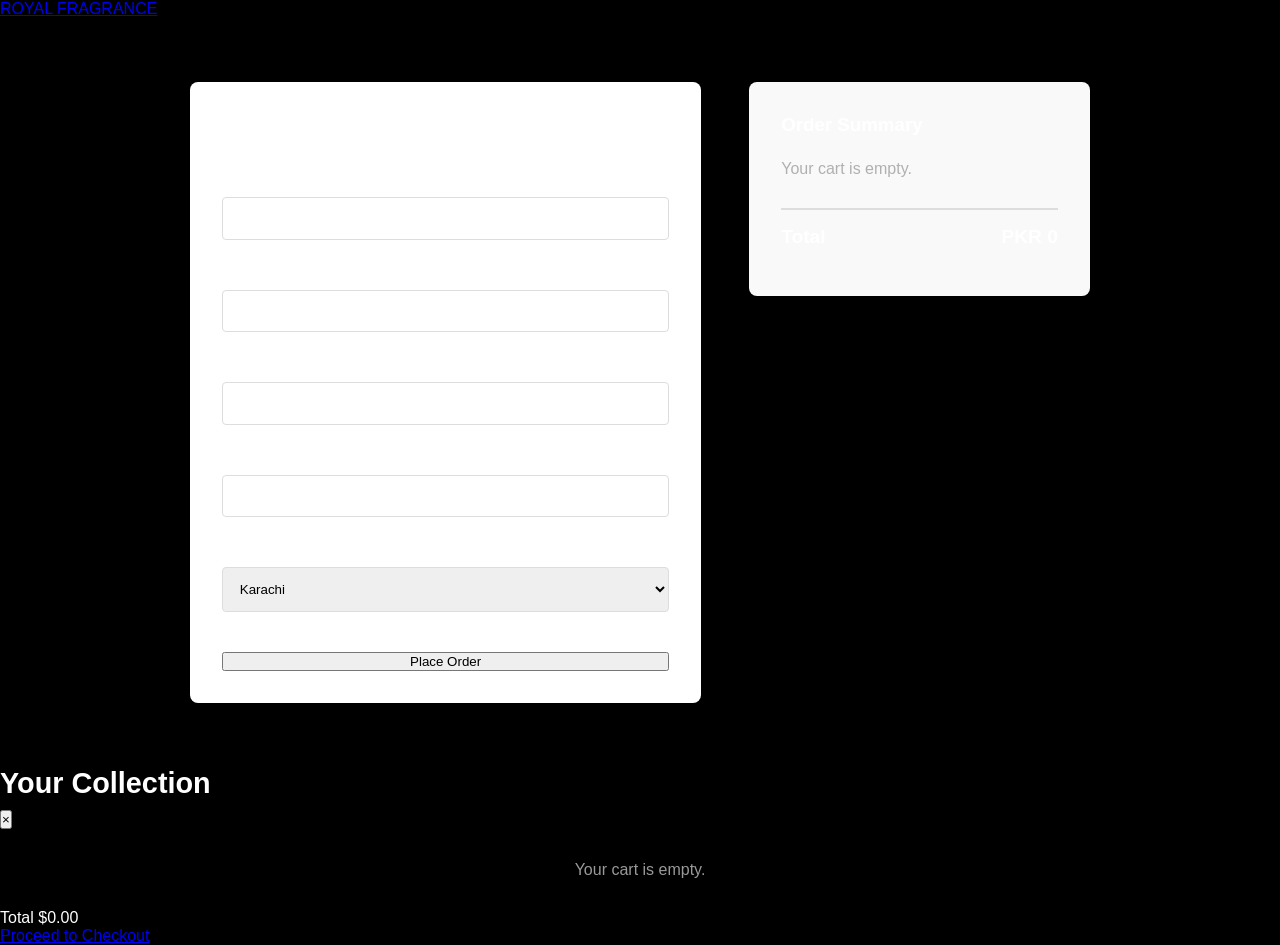
<file: checkout.html>
<!DOCTYPE html>
<html lang="en">

<head>
    <meta charset="UTF-8">
    <meta name="viewport" content="width=device-width, initial-scale=1.0">
    <title>Checkout | ROYAL FRAGRANCE</title>

    <link
        href="https://fonts.googleapis.com/css2?family=Lato:wght@300;400;700&family=Playfair+Display:ital,wght@0,400;0,600;0,700;1,400&display=swap"
        rel="stylesheet">
    <link rel="stylesheet" href="style.css">
    <style>
        .checkout-container {
            max-width: 900px;
            margin: 4rem auto;
            display: grid;
            grid-template-columns: 1.5fr 1fr;
            gap: 3rem;
        }

        .checkout-form {
            background: white;
            padding: 2rem;
            border-radius: 8px;
            box-shadow: 0 5px 20px rgba(0, 0, 0, 0.05);
        }

        .form-group {
            margin-bottom: 1.5rem;
        }

        .form-group label {
            display: block;
            margin-bottom: 0.5rem;
            font-weight: 700;
        }

        .form-group input,
        .form-group select {
            width: 100%;
            padding: 0.8rem;
            border: 1px solid #ddd;
            border-radius: 4px;
            font-family: var(--font-body);
        }

        .order-summary {
            background: #f9f9f9;
            padding: 2rem;
            border-radius: 8px;
            height: fit-content;
        }

        .summary-row {
            display: flex;
            justify-content: space-between;
            margin-bottom: 1rem;
        }

        .total-row {
            font-weight: 700;
            font-size: 1.2rem;
            border-top: 2px solid #ddd;
            padding-top: 1rem;
            margin-top: 1rem;
        }

        @media (max-width: 768px) {
            .checkout-container {
                grid-template-columns: 1fr;
            }

            .order-summary {
                grid-row: 1;
            }
        }
    </style>
</head>

<body>

    <header class="main-header">
        <div class="container nav-container">
            <a href="index.html" class="logo">ROYAL FRAGRANCE</a>
        </div>
    </header>

    <div class="container checkout-container">

        <!-- Checkout Form -->
        <div class="checkout-form">
            <h2 style="margin-bottom:1.5rem;">Shipping Details</h2>
            <form id="checkout-form" onsubmit="handleCheckout(event)">
                <div class="form-group">
                    <label>Full Name</label>
                    <input type="text" id="customer-name" name="name" required>
                </div>
                <div class="form-group">
                    <label>Email Address</label>
                    <input type="email" id="customer-email" name="email" required>
                </div>
                <div class="form-group">
                    <label>Phone Number / WhatsApp</label>
                    <input type="tel" id="customer-phone" name="phone" required>
                </div>
                <div class="form-group">
                    <label>Address</label>
                    <input type="text" id="customer-address" name="address" required>
                </div>
                <div class="form-group">
                    <label>City</label>
                    <select id="customer-city" name="city">
                        <option>Karachi</option>
                        <option>Lahore</option>
                        <option>Islamabad</option>
                        <option>Other</option>
                    </select>
                </div>

                <button type="submit" class="btn btn-primary" style="width:100%; margin-top:1rem;">Place Order</button>
            </form>
        </div>

        <!-- Order Summary -->
        <div class="order-summary">
            <h3 style="margin-bottom:1.5rem;">Order Summary</h3>
            <div id="checkout-items">
                <!-- Items injected -->
            </div>
            <div class="summary-row total-row">
                <span>Total</span>
                <span id="checkout-total">PKR 0.00</span>
            </div>
        </div>

    </div>

    <script src="products.js"></script>
    <script src="script.js"></script>
    <script>
        // Checkout specific logic
        document.addEventListener('DOMContentLoaded', () => {
            const cart = JSON.parse(localStorage.getItem('rf_cart')) || [];
            const container = document.getElementById('checkout-items');
            const totalEl = document.getElementById('checkout-total');

            let total = 0;
            container.innerHTML = '';

            if (cart.length === 0) {
                container.innerHTML = '<p>Your cart is empty.</p>';
            } else {
                cart.forEach(item => {
                    const itemTotal = item.price * (item.qty || 1);
                    total += itemTotal;
                    container.innerHTML += `
                        <div class="summary-row">
                            <span>${item.name} x ${item.qty || 1}</span>
                            <span>PKR ${itemTotal.toLocaleString()}</span>
                        </div>
                    `;
                });
            }
            totalEl.textContent = 'PKR ' + total.toLocaleString();
        });

        function handleCheckout(e) {
            e.preventDefault();

            // 1. Capture Form Data using IDs
            const name = document.getElementById('customer-name').value.trim();
            const email = document.getElementById('customer-email').value.trim();
            const phone = document.getElementById('customer-phone').value.trim();
            const address = document.getElementById('customer-address').value.trim();
            const city = document.getElementById('customer-city').value;

            // 2. Get Cart Data
            const cart = JSON.parse(localStorage.getItem('rf_cart')) || [];
            if (cart.length === 0) {
                alert("Your cart is empty!");
                return;
            }

            const totalAmount = cart.reduce((sum, item) => sum + (item.price * (item.qty || 1)), 0);

            // 3. Create Order Object
            const newOrder = {
                id: Date.now(), // Unique ID
                date: new Date().toISOString().split('T')[0],
                status: 'Pending', // Default Status
                total: totalAmount,
                customer: {
                    name: name,
                    email: email,
                    phone: phone,
                    address: address,
                    city: city
                },
                items: cart.map(item => ({
                    id: item.id,
                    name: item.name,
                    price: item.price,
                    qty: item.qty || 1
                }))
            };

            // 4. Save to LocalStorage (rf_orders)
            const orders = JSON.parse(localStorage.getItem('rf_orders')) || [];
            orders.unshift(newOrder); // Add to beginning
            localStorage.setItem('rf_orders', JSON.stringify(orders));

            console.log('✅ Order saved successfully:', newOrder);
            console.log('📦 Total orders in storage:', orders.length);

            // 5. UI Feedback & Redirect to Confirmation Page
            const btn = document.querySelector('button[type="submit"]');
            btn.textContent = 'Processing...';
            btn.disabled = true;

            setTimeout(() => {
                localStorage.removeItem('rf_cart'); // Clear cart
                window.location.href = `order-confirmed.html?id=${newOrder.id}`;
            }, 1000);
        }
    </script>
</body>

</html>
</file>
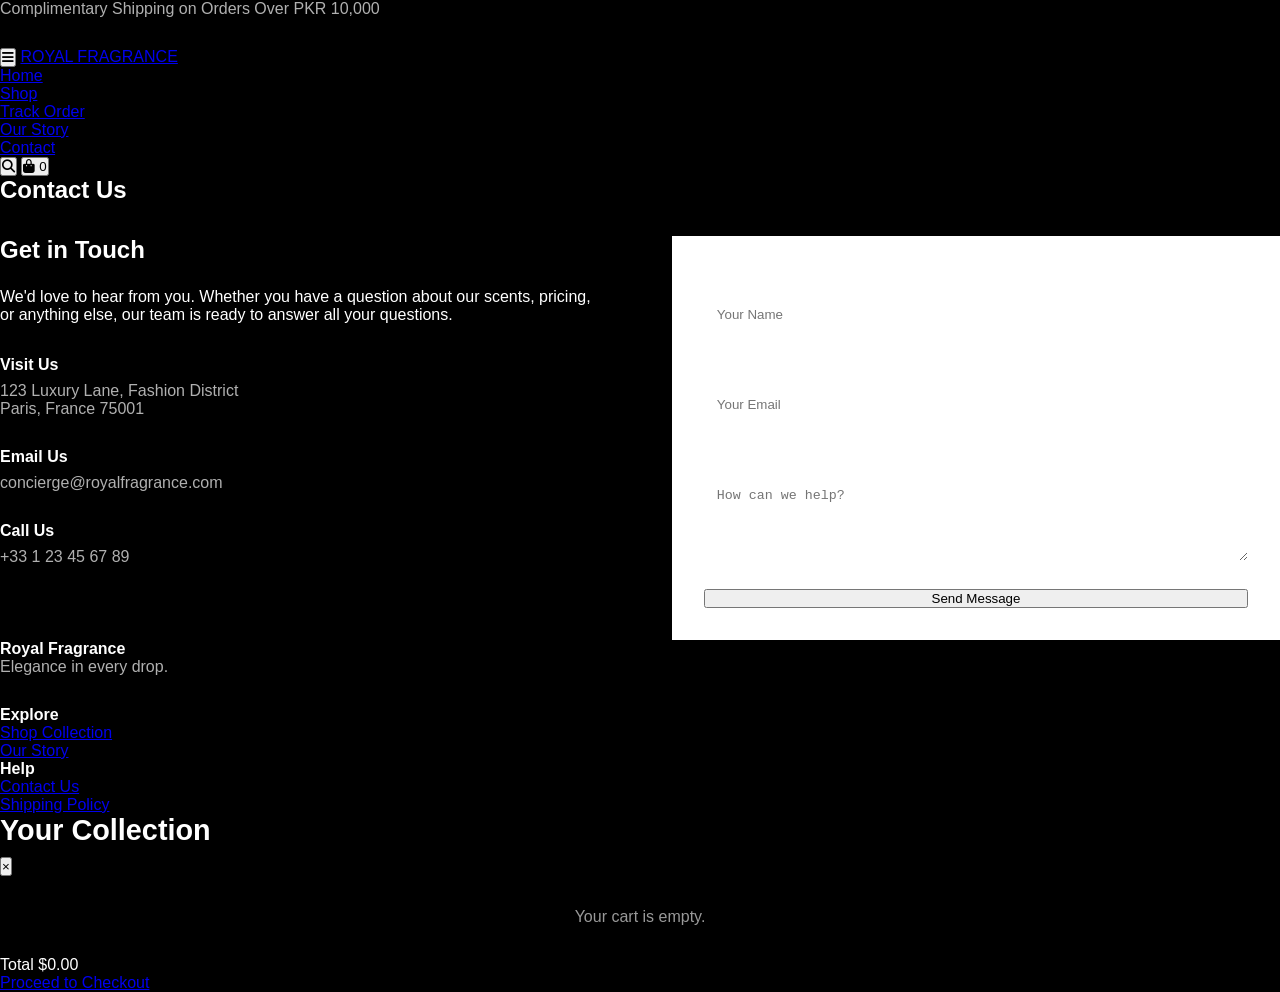
<file: contact.html>
<!DOCTYPE html>
<html lang="en">

<head>
    <meta charset="UTF-8">
    <meta name="viewport" content="width=device-width, initial-scale=1.0">
    <title>Contact Us | ROYAL FRAGRANCE</title>

    <!-- Google Fonts -->
    <link rel="preconnect" href="https://fonts.googleapis.com">
    <link rel="preconnect" href="https://fonts.gstatic.com" crossorigin>
    <link
        href="https://fonts.googleapis.com/css2?family=Lato:wght@300;400;700&family=Playfair+Display:ital,wght@0,400;0,600;0,700;1,400&display=swap"
        rel="stylesheet">
    <link rel="stylesheet" href="https://cdnjs.cloudflare.com/ajax/libs/font-awesome/6.4.0/css/all.min.css">

    <link rel="stylesheet" href="style.css">
</head>

<body>

    <!-- Notification Bar -->
    <div class="top-bar">
        <p>Complimentary Shipping on Orders Over PKR 10,000</p>
    </div>

    <!-- Navigation -->
    <header class="main-header">
        <div class="container nav-container">
            <button class="menu-toggle" aria-label="Open Menu"><i class="fa-solid fa-bars"></i></button>
            <a href="index.html" class="logo">ROYAL FRAGRANCE</a>
            <nav class="main-nav">
                <ul>
                    <li><a href="index.html">Home</a></li>
                    <li><a href="shop.html">Shop</a></li>
                    <li><a href="track-order.html">Track Order</a></li>
                    <li><a href="story.html">Our Story</a></li>
                    <li><a href="contact.html" class="active">Contact</a></li>
                </ul>
            </nav>
            <div class="nav-icons">
                <button class="search-btn"><i class="fa-solid fa-magnifying-glass"></i></button>
                <button class="cart-btn">
                    <i class="fa-solid fa-bag-shopping"></i>
                    <span class="cart-count">0</span>
                </button>
            </div>
        </div>
    </header>

    <!-- Contact Section -->
    <section class="section container">
        <div class="section-title">
            <h1>Contact Us</h1>
        </div>

        <div style="display: grid; grid-template-columns: 1fr 1fr; gap: 4rem; margin-top: 2rem;">

            <!-- Contact Info -->
            <div>
                <h3 style="margin-bottom: 1.5rem; font-size: 1.5rem;">Get in Touch</h3>
                <p style="margin-bottom: 2rem; color: var(--color-text-body);">
                    We'd love to hear from you. Whether you have a question about our scents, pricing, or anything else,
                    our team is ready to answer all your questions.
                </p>

                <div style="margin-bottom: 1.5rem;">
                    <strong style="display:block; margin-bottom:0.5rem; color:var(--color-primary);">Visit Us</strong>
                    <p id="display-address">123 Luxury Lane, Fashion District<br>Paris, France 75001</p>
                </div>

                <div style="margin-bottom: 1.5rem;">
                    <strong style="display:block; margin-bottom:0.5rem; color:var(--color-primary);">Email Us</strong>
                    <p id="display-email">concierge@royalfragrance.com</p>
                </div>

                <div style="margin-bottom: 1.5rem;">
                    <strong style="display:block; margin-bottom:0.5rem; color:var(--color-primary);">Call Us</strong>
                    <p id="display-phone">+33 1 23 45 67 89</p>
                </div>
            </div>

            <!-- Contact Form -->
            <div
                style="background: #fff; padding: 2rem; border-radius: var(--radius-md); box-shadow: var(--shadow-soft); border: 1px solid var(--color-border);">
                <form>
                    <div style="margin-bottom: 1.5rem;">
                        <label style="display:block; margin-bottom:0.5rem; font-weight:700;">Name</label>
                        <input type="text"
                            style="width:100%; padding:0.8rem; border:1px solid var(--color-border); border-radius:8px;"
                            placeholder="Your Name">
                    </div>
                    <div style="margin-bottom: 1.5rem;">
                        <label style="display:block; margin-bottom:0.5rem; font-weight:700;">Email</label>
                        <input type="email"
                            style="width:100%; padding:0.8rem; border:1px solid var(--color-border); border-radius:8px;"
                            placeholder="Your Email">
                    </div>
                    <div style="margin-bottom: 1.5rem;">
                        <label style="display:block; margin-bottom:0.5rem; font-weight:700;">Message</label>
                        <textarea rows="4"
                            style="width:100%; padding:0.8rem; border:1px solid var(--color-border); border-radius:8px;"
                            placeholder="How can we help?"></textarea>
                    </div>
                    <button type="button" class="btn btn-primary" style="width:100%;">Send Message</button>
                </form>
            </div>
        </div>
    </section>

    <footer>
        <div class="container footer-content">
            <div class="footer-col">
                <h4>Royal Fragrance</h4>
                <p>Elegance in every drop.</p>
            </div>
            <div class="footer-col">
                <h4>Explore</h4>
                <ul>
                    <li><a href="shop.html">Shop Collection</a></li>
                    <li><a href="story.html">Our Story</a></li>
                </ul>
            </div>
            <div class="footer-col">
                <h4>Help</h4>
                <ul>
                    <li><a href="contact.html">Contact Us</a></li>
                    <li><a href="#">Shipping Policy</a></li>
                </ul>
            </div>
        </div>
    </footer>

    <script src="script.js"></script>
    <script>
        document.addEventListener('DOMContentLoaded', () => {
            const contactInfo = JSON.parse(localStorage.getItem('rf_contact_info'));
            if (contactInfo) {
                if (contactInfo.address) document.getElementById('display-address').innerText = contactInfo.address;
                if (contactInfo.email) document.getElementById('display-email').innerText = contactInfo.email;
                if (contactInfo.phone) document.getElementById('display-phone').innerText = contactInfo.phone;
            }
        });
    </script>
</body>

</html>
</file>
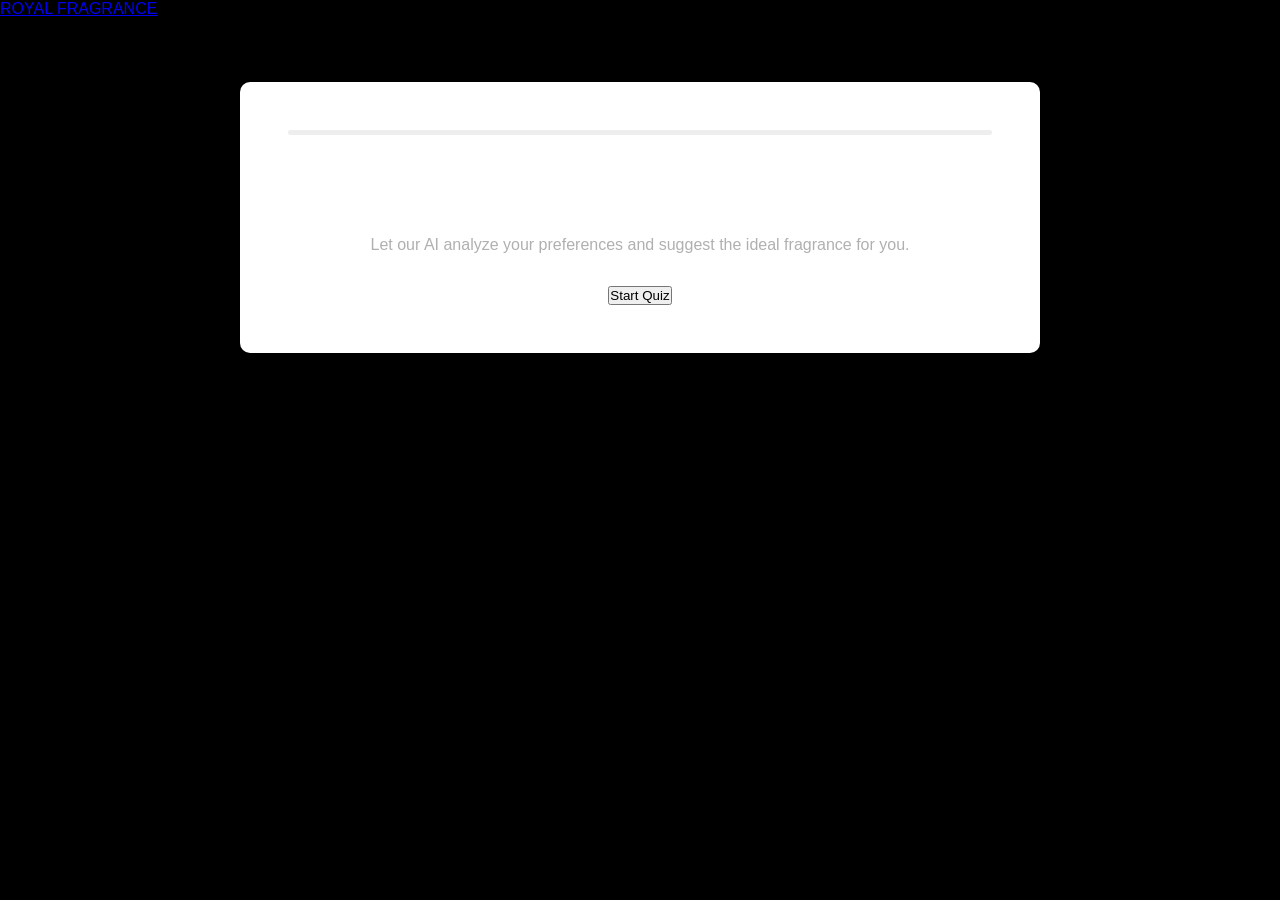
<file: finder.html>
<!DOCTYPE html>
<html lang="en">

<head>
    <meta charset="UTF-8">
    <meta name="viewport" content="width=device-width, initial-scale=1.0">
    <title>AI Perfume Finder | ROYAL FRAGRANCE</title>

    <link
        href="https://fonts.googleapis.com/css2?family=Lato:wght@300;400;700&family=Playfair+Display:ital,wght@0,400;0,600;0,700;1,400&display=swap"
        rel="stylesheet">
    <link rel="stylesheet" href="style.css">
    <style>
        /* Quiz Specific Styles */
        .quiz-container {
            max-width: 800px;
            margin: 4rem auto;
            text-align: center;
            background: white;
            padding: 3rem;
            border-radius: 10px;
            box-shadow: 0 10px 30px rgba(0, 0, 0, 0.05);
        }

        .quiz-step {
            display: none;
            animation: fadeIn 0.5s ease;
        }

        .quiz-step.active {
            display: block;
        }

        .quiz-question {
            font-size: 2rem;
            color: var(--color-primary);
            margin-bottom: 2rem;
        }

        .quiz-options {
            display: grid;
            grid-template-columns: repeat(auto-fit, minmax(150px, 1fr));
            gap: 1.5rem;
            margin-bottom: 2rem;
        }

        .option-card {
            border: 2px solid #eee;
            padding: 1.5rem;
            border-radius: 8px;
            cursor: pointer;
            transition: 0.3s;
        }

        .option-card:hover,
        .option-card.selected {
            border-color: var(--color-gold);
            background-color: var(--color-light-gray);
        }

        .option-icon {
            font-size: 2rem;
            margin-bottom: 0.5rem;
            display: block;
        }

        .progress-bar {
            height: 5px;
            background-color: #eee;
            margin-bottom: 2rem;
            border-radius: 5px;
            overflow: hidden;
        }

        .progress-fill {
            height: 100%;
            background-color: var(--color-gold);
            width: 0%;
            transition: width 0.3s ease;
        }

        /* Result Animation */
        .finding-animation {
            font-size: 1.5rem;
            color: var(--color-gray);
        }
    </style>
</head>

<body>

    <!-- Nav -->
    <header class="main-header">
        <div class="container nav-container">
            <a href="index.html" class="logo">ROYAL FRAGRANCE</a>
        </div>
    </header>

    <div class="container">
        <div class="quiz-container">
            <div class="progress-bar">
                <div class="progress-fill" id="progress"></div>
            </div>

            <!-- Introduction -->
            <div class="quiz-step active" id="step-0">
                <h1 class="quiz-question">Discover Your Perfect Scent</h1>
                <p style="margin-bottom:2rem;">Let our AI analyze your preferences and suggest the ideal fragrance for
                    you.</p>
                <button class="btn btn-primary" onclick="nextStep(1)">Start Quiz</button>
            </div>

            <!-- Q1: Mood -->
            <div class="quiz-step" id="step-1">
                <h2 class="quiz-question">How do you want to feel?</h2>
                <div class="quiz-options">
                    <div class="option-card" onclick="selectOption(1, 'Romantic')">
                        <span class="option-icon">❤️</span>
                        <span>Romantic</span>
                    </div>
                    <div class="option-card" onclick="selectOption(1, 'Bold')">
                        <span class="option-icon">🔥</span>
                        <span>Bold & Confident</span>
                    </div>
                    <div class="option-card" onclick="selectOption(1, 'Fresh')">
                        <span class="option-icon">🍃</span>
                        <span>Fresh & Energetic</span>
                    </div>
                    <div class="option-card" onclick="selectOption(1, 'Relaxed')">
                        <span class="option-icon">😌</span>
                        <span>Calm & Relaxed</span>
                    </div>
                </div>
            </div>

            <!-- Q2: Occasion -->
            <div class="quiz-step" id="step-2">
                <h2 class="quiz-question">Where will you wear it?</h2>
                <div class="quiz-options">
                    <div class="option-card" onclick="selectOption(2, 'Office')">
                        <span class="option-icon">💼</span>
                        <span>Work / Office</span>
                    </div>
                    <div class="option-card" onclick="selectOption(2, 'Date')">
                        <span class="option-icon">🍷</span>
                        <span>Date Night</span>
                    </div>
                    <div class="option-card" onclick="selectOption(2, 'Daily')">
                        <span class="option-icon">☀️</span>
                        <span>Daily Wear</span>
                    </div>
                    <div class="option-card" onclick="selectOption(2, 'Party')">
                        <span class="option-icon">🎉</span>
                        <span>Party / Event</span>
                    </div>
                </div>
            </div>

            <!-- Results Loading -->
            <div class="quiz-step" id="step-result-loading">
                <div class="finding-animation">
                    <i class="fa-solid fa-circle-notch fa-spin"
                        style="color:var(--color-gold); font-size:3rem; margin-bottom:1rem;"></i>
                    <p>AI is analyzing your scent profile...</p>
                </div>
            </div>

            <!-- Final Result -->
            <div class="quiz-step" id="step-final">
                <h2 class="quiz-question">Your Perfect Match</h2>
                <div id="recommendation-content">
                    <!-- Injected Product -->
                </div>
                <div style="margin-top:2rem;">
                    <button class="btn btn-outline" onclick="location.reload()">Retake Quiz</button>
                    <button class="btn btn-primary" onclick="location.href='shop.html'">View All</button>
                </div>
            </div>

        </div>
    </div>

    <script src="products.js"></script>
    <script>
        let currentStep = 0;
        let answers = {};

        function nextStep(step) {
            document.getElementById(`step-${currentStep}`).classList.remove('active');
            currentStep = step;
            document.getElementById(`step-${currentStep}`).classList.add('active');

            // Update Progress
            const totalSteps = 2; // Intro is 0, loading is separate
            const progress = (step / totalSteps) * 100;
            if (step <= totalSteps) {
                document.getElementById('progress').style.width = `${progress}%`;
            }
        }

        function selectOption(step, value) {
            answers[step] = value;
            if (step < 2) {
                nextStep(step + 1);
            } else {
                showResults();
            }
        }

        function showResults() {
            nextStep('result-loading');
            setTimeout(() => {
                // Simulate AI Logic
                const recommended = products[Math.floor(Math.random() * products.length)]; // Random for demo

                const html = `
                    <div class="product-card" style="max-width:300px; margin:0 auto; box-shadow:none; border:1px solid #eee;">
                        <div class="product-image" style="height:250px;">
                             <i class="fa-solid fa-bottle-droplet" style="font-size:3rem; opacity:0.3;"></i>
                        </div>
                        <div class="product-info">
                            <h3>${recommended.name}</h3>
                            <p>${recommended.description}</p>
                            <p class="product-price">$${recommended.price}</p>
                            <button class="btn btn-primary" style="margin-top:1rem;" onclick="addToCart(${recommended.id})">Add to Cart</button>
                        </div>
                    </div>
                `;
                document.getElementById('recommendation-content').innerHTML = html;
                nextStep('final');
            }, 2000);
        }
    </script>
</body>

</html>
</file>
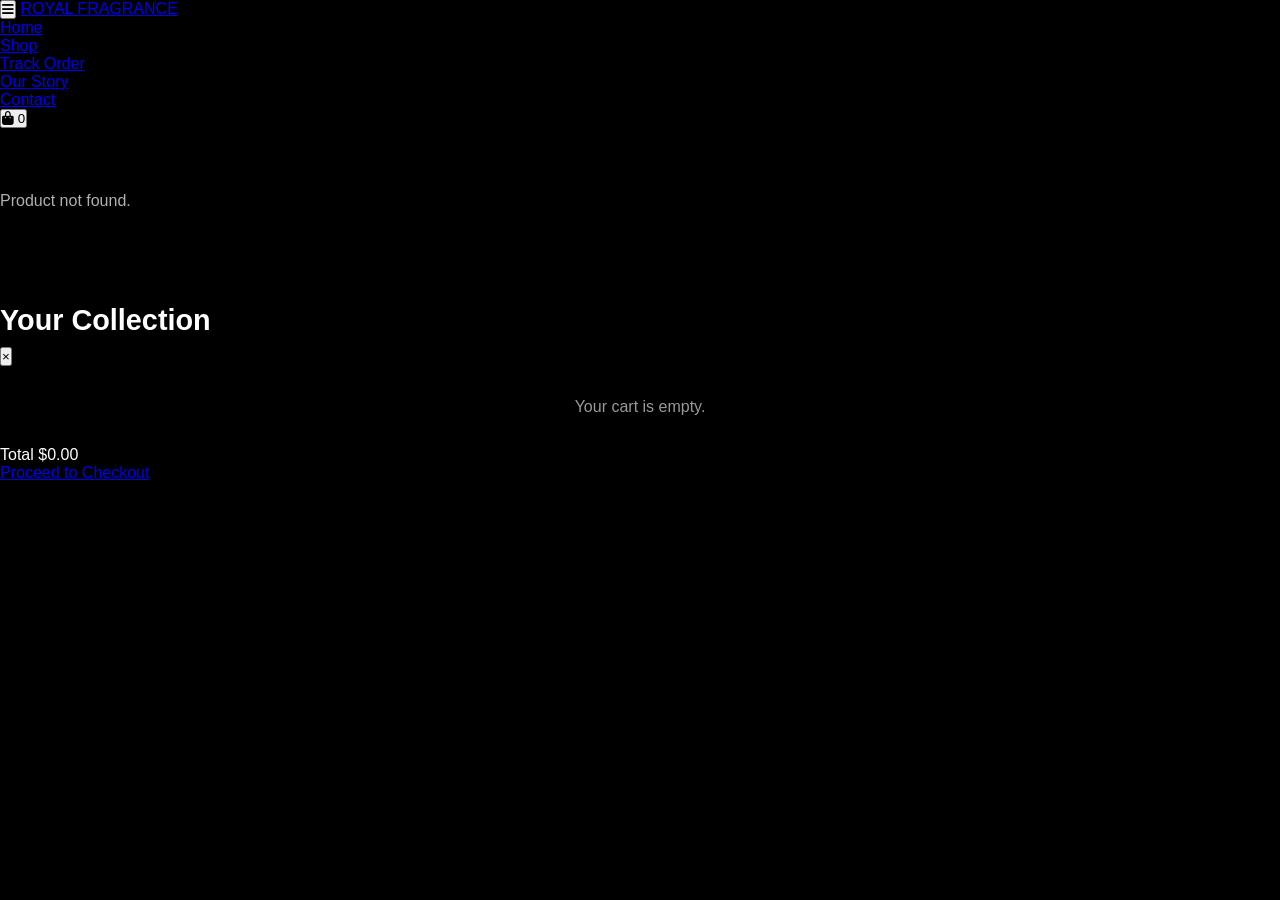
<file: product.html>
<!DOCTYPE html>
<html lang="en">

<head>
    <meta charset="UTF-8">
    <meta name="viewport" content="width=device-width, initial-scale=1.0">
    <title>Product Details | ROYAL FRAGRANCE</title>

    <!-- Google Fonts & Icons -->
    <link
        href="https://fonts.googleapis.com/css2?family=Lato:wght@300;400;700&family=Playfair+Display:ital,wght@0,400;0,600;0,700;1,400&display=swap"
        rel="stylesheet">
    <link rel="stylesheet" href="https://cdnjs.cloudflare.com/ajax/libs/font-awesome/6.4.0/css/all.min.css">
    <link rel="stylesheet" href="style.css">

    <style>
        /* PDP Specific Styles */
        .pdp-container {
            display: grid;
            grid-template-columns: 1fr 1fr;
            gap: 4rem;
            padding: 4rem 0;
            align-items: center;
        }

        .pdp-image-gallery {
            background-color: var(--color-light-gray);
            height: 500px;
            display: flex;
            align-items: center;
            justify-content: center;
            border-radius: 5px;
            overflow: hidden;
        }

        .pdp-details h1 {
            font-size: 2.5rem;
            color: var(--color-primary);
            margin-bottom: 0.5rem;
        }

        .pdp-price {
            font-size: 1.5rem;
            color: var(--color-gold);
            margin-bottom: 2rem;
            font-weight: 700;
        }

        .pdp-description {
            font-size: 1.1rem;
            color: var(--color-gray);
            margin-bottom: 2rem;
            line-height: 1.8;
        }

        .fragrance-notes {
            margin-bottom: 2rem;
            padding: 1.5rem;
            background: #f9f9f9;
            border-left: 3px solid var(--color-gold);
        }

        .note-category {
            font-weight: 700;
            color: var(--color-dark);
            margin-right: 0.5rem;
        }

        .add-to-cart-section {
            display: flex;
            gap: 1rem;
            align-items: center;
        }

        .quantity-selector {
            display: flex;
            align-items: center;
            border: 1px solid #ddd;
            padding: 0.5rem;
        }

        .quantity-selector button {
            background: none;
            border: none;
            width: 30px;
            font-size: 1.2rem;
            cursor: pointer;
        }

        .quantity-selector input {
            width: 40px;
            text-align: center;
            border: none;
            font-size: 1rem;
            -moz-appearance: textfield;
        }

        @media (max-width: 768px) {
            .pdp-container {
                grid-template-columns: 1fr;
                gap: 2rem;
            }

            .pdp-image-gallery {
                height: 350px;
            }
        }
    </style>
</head>

<body>

    <!-- Nav -->
    <header class="main-header">
        <div class="container nav-container">
            <button class="menu-toggle"><i class="fa-solid fa-bars"></i></button>
            <a href="index.html" class="logo">ROYAL FRAGRANCE</a>
            <nav class="main-nav">
                <ul>
                    <li><a href="index.html">Home</a></li>
                    <li><a href="shop.html">Shop</a></li>
                    <li><a href="track-order.html">Track Order</a></li>
                    <li><a href="story.html">Our Story</a></li>
                    <li><a href="contact.html">Contact</a></li>
                </ul>
            </nav>
            <div class="nav-icons">
                <button class="cart-btn"><i class="fa-solid fa-bag-shopping"></i> <span
                        class="cart-count">0</span></button>
            </div>
        </div>
    </header>

    <!-- Main Content -->
    <div class="container pdp-container" id="product-detail">
        <!-- JS will inject content here -->
        <div class="loading-spinner">Loading Product Details...</div>
    </div>

    <script src="products.js"></script>
    <script src="script.js"></script>
    <script>
        // Inline JS for basic PDP logic
        document.addEventListener('DOMContentLoaded', () => {
            const params = new URLSearchParams(window.location.search);
            const productId = parseInt(params.get('id'));

            // Allow fallback if no ID (show first product for demo)
            const product = productId ? products.find(p => p.id === productId) : products[0];

            if (product) {
                const container = document.getElementById('product-detail');
                container.innerHTML = `
                    <div class="pdp-image-gallery">
                         ${product.image && product.image.trim() !== '' && !product.image.includes('path/to') ? `<img src="${product.image}" alt="${product.name}" style="width:100%; height:100%; object-fit:cover;">` : `<i class="fa-solid fa-bottle-droplet" style="font-size:5rem; color:#ccc;"></i>`}
                    </div>
                    <div class="pdp-details">
                        <h1>${product.name}</h1>
                        ${product.brand ? `<p style="font-size: 1.1rem; color: #6366f1; font-weight: 600; margin-bottom: 1rem;">by ${product.brand}</p>` : ''}
                        <p class="pdp-price">PKR ${product.price.toLocaleString()}</p>
                        <p class="pdp-description">${product.description || 'A luxurious fragrance experience.'}</p>
                        
                        <div class="fragrance-notes">
                            <p><span class="note-category">Top Notes:</span> Bergamot, Lemon, Spice</p>
                            <p><span class="note-category">Heart Notes:</span> Jasmine, Rose, Oud</p>
                            <p><span class="note-category">Base Notes:</span> Musk, Amber, Vanilla</p>
                        </div>

                        <div class="add-to-cart-section">
                            <div class="quantity-selector">
                                <button onclick="decreaseQty()">-</button>
                                <input type="number" id="qty" value="1" min="1" readonly>
                                <button onclick="increaseQty()">+</button>
                            </div>
                            <button class="btn btn-primary" onclick="addToCart(${product.id})">Add to Cart</button>
                        </div>
                    </div>
                `;
            } else {
                document.getElementById('product-detail').innerHTML = "<p>Product not found.</p>";
            }
        });

        function increaseQty() {
            const input = document.getElementById('qty');
            input.value = parseInt(input.value) + 1;
        }

        function decreaseQty() {
            const input = document.getElementById('qty');
            if (parseInt(input.value) > 1) input.value = parseInt(input.value) - 1;
        }
    </script>
</body>

</html>
</file>
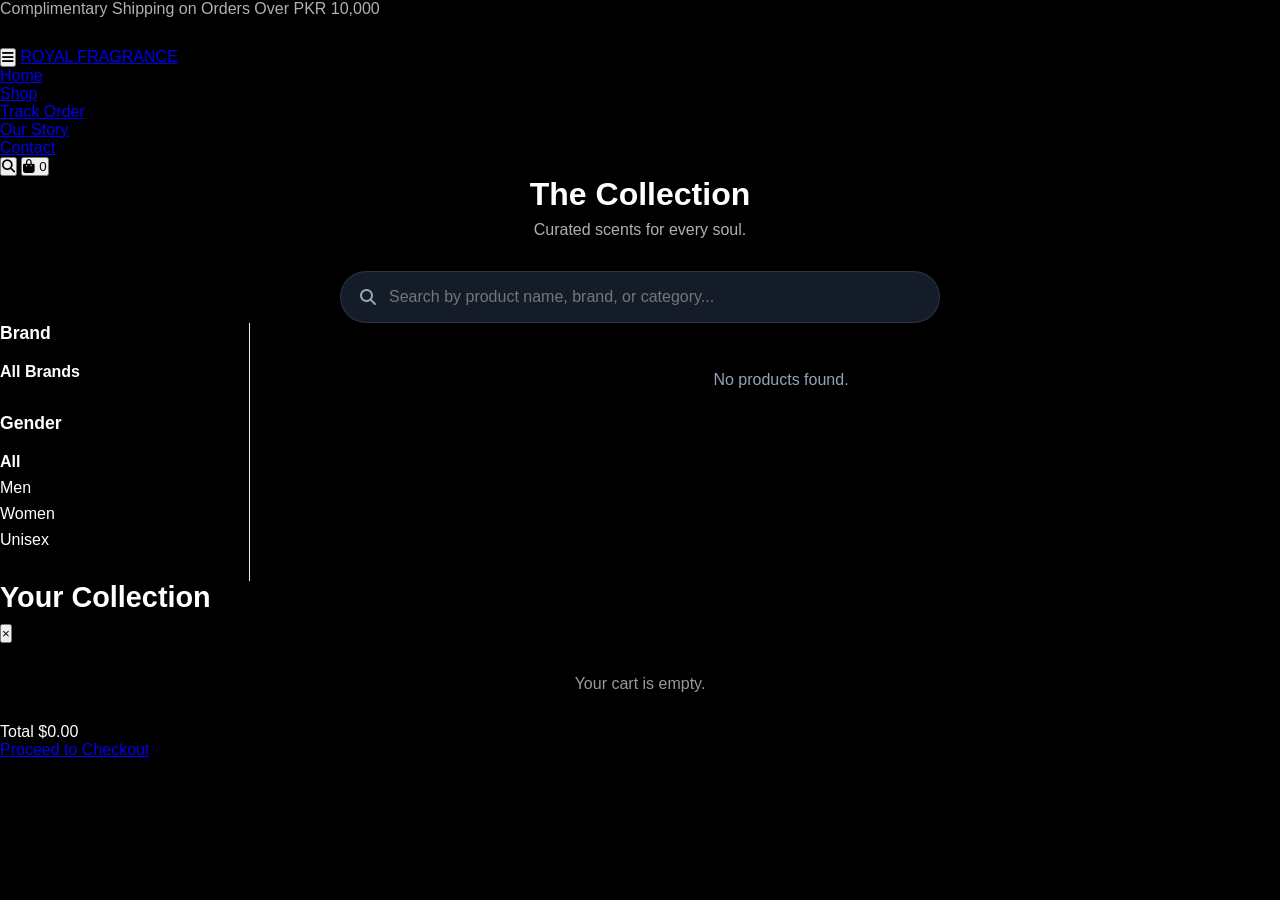
<file: shop.html>
<!DOCTYPE html>
<html lang="en">

<head>
    <meta charset="UTF-8">
    <meta name="viewport" content="width=device-width, initial-scale=1.0">
    <title>Shop | ROYAL FRAGRANCE</title>

    <!-- Google Fonts & Icons -->
    <link rel="preconnect" href="https://fonts.googleapis.com">
    <link rel="preconnect" href="https://fonts.gstatic.com" crossorigin>
    <link
        href="https://fonts.googleapis.com/css2?family=Lato:wght@300;400;700&family=Playfair+Display:ital,wght@0,400;0,600;0,700;1,400&display=swap"
        rel="stylesheet">
    <link rel="stylesheet" href="https://cdnjs.cloudflare.com/ajax/libs/font-awesome/6.4.0/css/all.min.css">

    <link rel="stylesheet" href="style.css">
    <style>
        /* Shop Specific Styles */
        .shop-header {
            background-color: var(--color-primary);
            color: var(--color-gold);
            padding: var(--spacing-lg) 0;
            text-align: center;
        }

        .shop-header h1 {
            color: var(--color-gold);
            margin-bottom: 0.5rem;
        }

        .shop-layout {
            display: grid;
            grid-template-columns: 250px 1fr;
            gap: 2rem;
            margin-top: var(--spacing-md);
        }

        .filters {
            border-right: 1px solid #eee;
            padding-right: 1rem;
        }

        .filter-group {
            margin-bottom: 2rem;
        }

        .filter-group h3 {
            font-size: 1.1rem;
            margin-bottom: 1rem;
            border-bottom: 2px solid var(--color-gold);
            display: inline-block;
            padding-bottom: 0.2rem;
        }

        .filter-list li {
            margin-bottom: 0.5rem;
            cursor: pointer;
            transition: 0.3s;
        }

        .filter-list li:hover,
        .filter-list li.active {
            color: var(--color-primary);
            font-weight: 700;
        }

        @media (max-width: 768px) {
            .shop-layout {
                grid-template-columns: 1fr;
            }

            .filters {
                display: none;
                /* Todo: Add Mobile Filter Toggle */
            }
        }
    </style>
</head>

<body>

    <!-- Notification Bar -->
    <div class="top-bar">
        <p>Complimentary Shipping on Orders Over PKR 10,000</p>
    </div>

    <!-- Navigation -->
    <header class="main-header">
        <div class="container nav-container">
            <button class="menu-toggle" aria-label="Open Menu"><i class="fa-solid fa-bars"></i></button>
            <a href="index.html" class="logo">ROYAL FRAGRANCE</a>
            <nav class="main-nav">
                <ul>
                    <li><a href="index.html">Home</a></li>
                    <li><a href="shop.html" class="active">Shop</a></li>
                    <li><a href="track-order.html">Track Order</a></li>
                    <li><a href="story.html">Our Story</a></li>
                    <li><a href="contact.html">Contact</a></li>
                </ul>
            </nav>
            <div class="nav-icons">
                <button class="search-btn"><i class="fa-solid fa-magnifying-glass"></i></button>
                <button class="cart-btn">
                    <i class="fa-solid fa-bag-shopping"></i>
                    <span class="cart-count">0</span>
                </button>
            </div>
        </div>
    </header>

    <!-- Page Header -->
    <header class="shop-header">
        <div class="container">
            <h1>The Collection</h1>
            <p>Curated scents for every soul.</p>
        </div>
    </header>

    <!-- Search Bar -->
    <div class="container" style="margin-top: 2rem;">
        <div style="position: relative; max-width: 600px; margin: 0 auto;">
            <i class="fa-solid fa-search"
                style="position: absolute; left: 20px; top: 50%; transform: translateY(-50%); color: #94a3b8; font-size: 1rem;"></i>
            <input type="text" id="search-input" placeholder="Search by product name, brand, or category..."
                style="width: 100%; padding: 1rem 1rem 1rem 3rem; background: rgba(30, 41, 59, 0.7); border: 1px solid rgba(255, 255, 255, 0.1); border-radius: 50px; color: #fff; font-size: 1rem; outline: none; transition: all 0.3s;">
        </div>
    </div>

    <!-- Shop Content -->
    <div class="container shop-layout">
        <!-- Sidebar Filters -->
        <aside class="filters">
            <div class="filter-group">
                <h3>Brand</h3>
                <ul class="filter-list" id="brand-filter">
                    <li class="active" data-brand="all">All Brands</li>
                    <!-- Brands will be dynamically populated -->
                </ul>
            </div>
            <div class="filter-group">
                <h3>Gender</h3>
                <ul class="filter-list" id="gender-filter">
                    <li class="active" data-gender="all">All</li>
                    <li data-gender="Men">Men</li>
                    <li data-gender="Women">Women</li>
                    <li data-gender="Unisex">Unisex</li>
                </ul>
            </div>
        </aside>

        <!-- Product Grid -->
        <main>
            <div class="product-grid" id="shop-grid">
                <!-- Products injected via JS -->
                <div class="loading-spinner">Loading Collection...</div>
            </div>
        </main>
    </div>

    <script src="products.js"></script>
    <script src="script.js"></script>
    <script>
        let allProducts = [];
        let currentFilters = {
            search: '',
            brand: 'all',
            gender: 'all'
        };

        document.addEventListener('DOMContentLoaded', () => {
            // Check if products loaded correctly
            if (typeof products !== 'undefined' && typeof renderProducts === 'function') {
                allProducts = products;

                // Populate brand filter dynamically
                populateBrandFilter();

                // Initial render
                applyFilters();

                // Setup search functionality
                const searchInput = document.getElementById('search-input');
                if (searchInput) {
                    searchInput.addEventListener('input', (e) => {
                        currentFilters.search = e.target.value.toLowerCase();
                        applyFilters();
                    });

                    // Add focus effect
                    searchInput.addEventListener('focus', (e) => {
                        e.target.style.borderColor = '#6366f1';
                        e.target.style.boxShadow = '0 0 0 3px rgba(99, 102, 241, 0.2)';
                    });

                    searchInput.addEventListener('blur', (e) => {
                        e.target.style.borderColor = 'rgba(255, 255, 255, 0.1)';
                        e.target.style.boxShadow = 'none';
                    });
                }

                // Setup brand filter clicks
                const brandFilter = document.getElementById('brand-filter');
                if (brandFilter) {
                    brandFilter.addEventListener('click', (e) => {
                        if (e.target.tagName === 'LI') {
                            // Remove active from all
                            brandFilter.querySelectorAll('li').forEach(li => li.classList.remove('active'));
                            // Add active to clicked
                            e.target.classList.add('active');
                            // Update filter
                            currentFilters.brand = e.target.dataset.brand;
                            applyFilters();
                        }
                    });
                }

                // Setup gender filter clicks
                const genderFilter = document.getElementById('gender-filter');
                if (genderFilter) {
                    genderFilter.addEventListener('click', (e) => {
                        if (e.target.tagName === 'LI') {
                            // Remove active from all
                            genderFilter.querySelectorAll('li').forEach(li => li.classList.remove('active'));
                            // Add active to clicked
                            e.target.classList.add('active');
                            // Update filter
                            currentFilters.gender = e.target.dataset.gender;
                            applyFilters();
                        }
                    });
                }
            } else {
                console.error("Products or render function missing.");
                document.getElementById('shop-grid').innerHTML = "<p>Error loading products. Please try again.</p>";
            }
        });

        function populateBrandFilter() {
            const brandFilter = document.getElementById('brand-filter');
            if (!brandFilter) return;

            // Get unique brands
            const brands = [...new Set(allProducts.map(p => p.brand).filter(b => b))];

            // Add brand items
            brands.forEach(brand => {
                const li = document.createElement('li');
                li.textContent = brand;
                li.dataset.brand = brand;
                brandFilter.appendChild(li);
            });
        }

        function applyFilters() {
            let filtered = allProducts;

            // Apply search filter
            if (currentFilters.search) {
                filtered = filtered.filter(p =>
                    p.name.toLowerCase().includes(currentFilters.search) ||
                    (p.brand && p.brand.toLowerCase().includes(currentFilters.search)) ||
                    p.category.toLowerCase().includes(currentFilters.search)
                );
            }

            // Apply brand filter
            if (currentFilters.brand !== 'all') {
                filtered = filtered.filter(p => p.brand === currentFilters.brand);
            }

            // Apply gender filter
            if (currentFilters.gender !== 'all') {
                filtered = filtered.filter(p => p.category === currentFilters.gender);
            }

            // Render filtered products
            renderProducts('shop-grid', filtered);
        }
    </script>
</body>

</html>
</file>
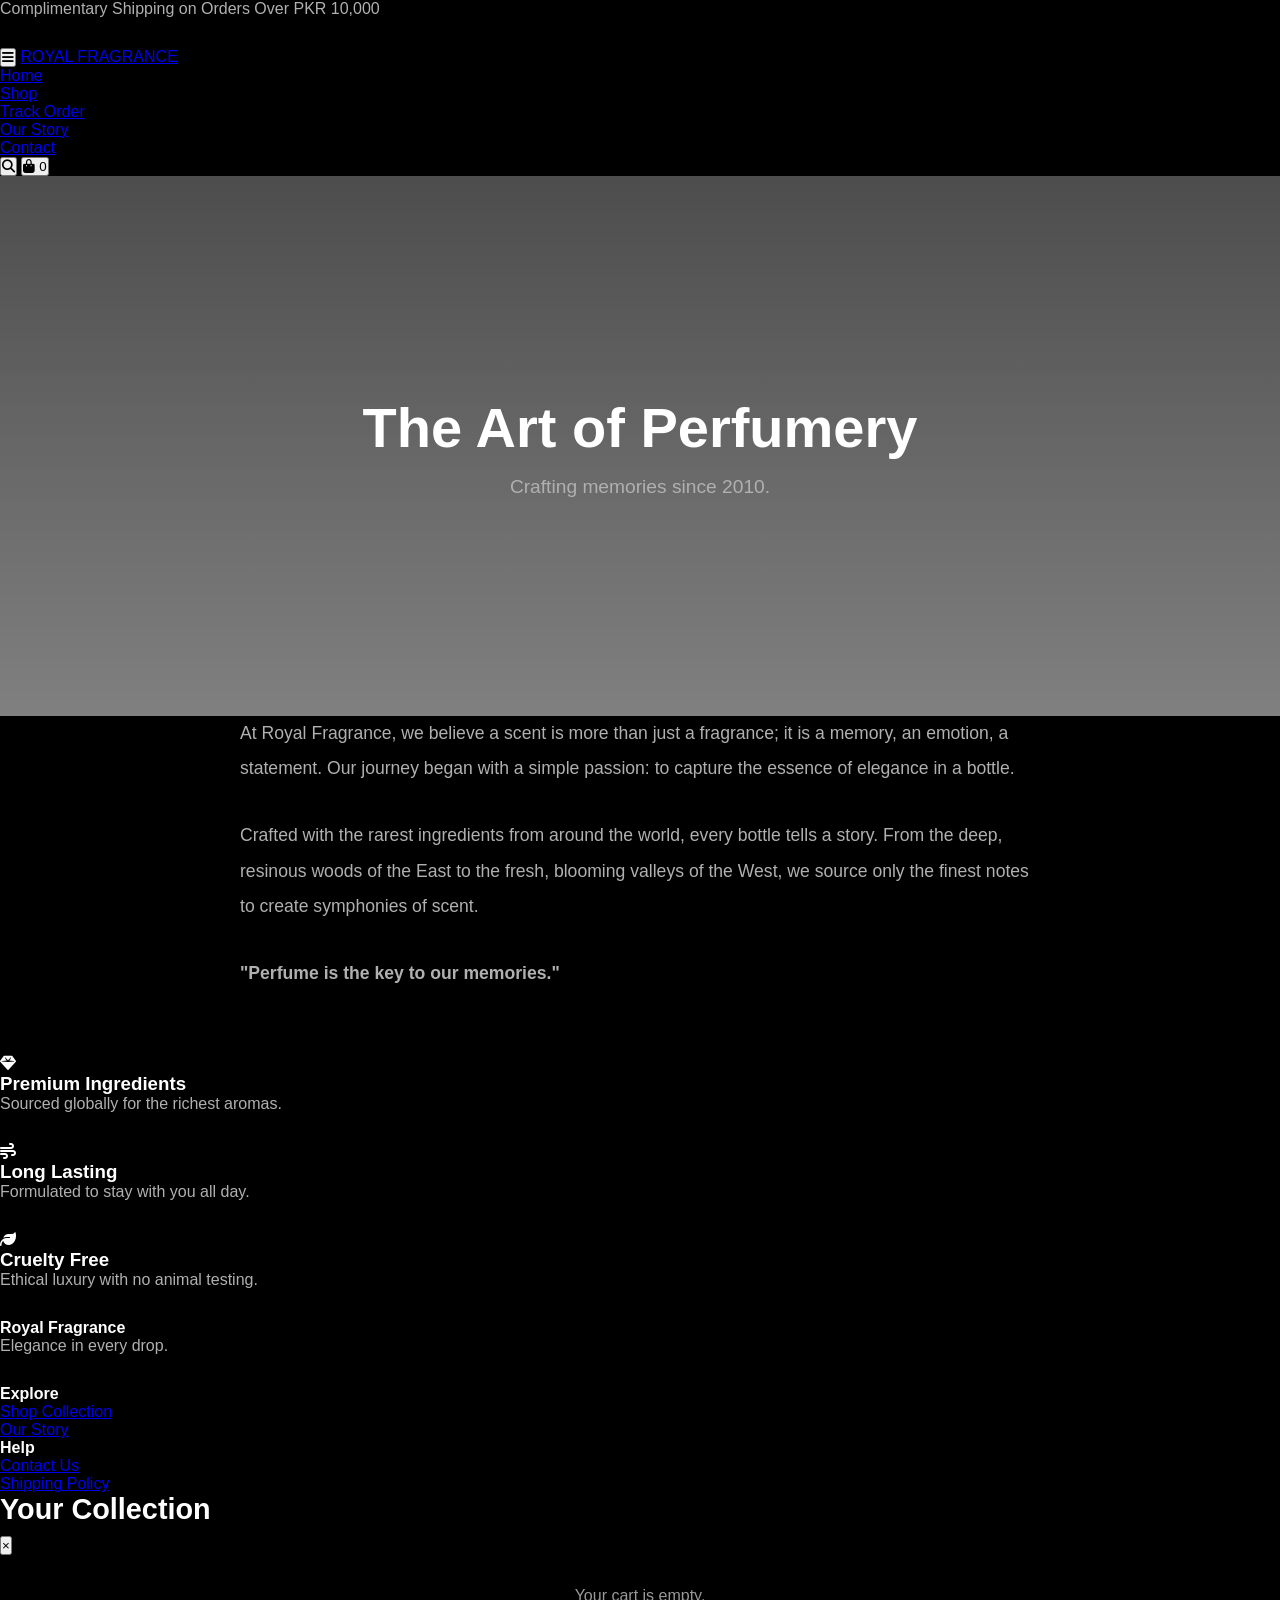
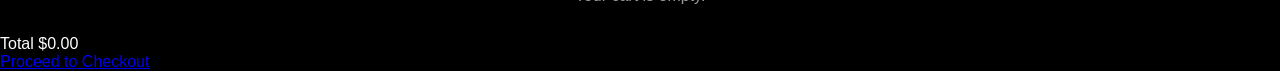
<file: story.html>
<!DOCTYPE html>
<html lang="en">

<head>
    <meta charset="UTF-8">
    <meta name="viewport" content="width=device-width, initial-scale=1.0">
    <title>Our Story | ROYAL FRAGRANCE</title>

    <!-- Google Fonts -->
    <link rel="preconnect" href="https://fonts.googleapis.com">
    <link rel="preconnect" href="https://fonts.gstatic.com" crossorigin>
    <link
        href="https://fonts.googleapis.com/css2?family=Lato:wght@300;400;700&family=Playfair+Display:ital,wght@0,400;0,600;0,700;1,400&display=swap"
        rel="stylesheet">
    <link rel="stylesheet" href="https://cdnjs.cloudflare.com/ajax/libs/font-awesome/6.4.0/css/all.min.css">

    <link rel="stylesheet" href="style.css">
    <style>
        .story-hero {
            height: 60vh;
            background: linear-gradient(rgba(255, 255, 255, 0.3), rgba(255, 255, 255, 0.5)), url('https://images.unsplash.com/photo-1615634260167-c8cdede054de?q=80&w=2070&auto=format&fit=crop');
            background-size: cover;
            background-position: center;
            display: flex;
            align-items: center;
            justify-content: center;
            text-align: center;
        }

        .story-text {
            max-width: 800px;
            margin: 0 auto;
            font-size: 1.1rem;
            line-height: 2;
        }
    </style>
</head>

<body>

    <!-- Notification Bar -->
    <div class="top-bar">
        <p>Complimentary Shipping on Orders Over PKR 10,000</p>
    </div>

    <!-- Navigation -->
    <header class="main-header">
        <div class="container nav-container">
            <button class="menu-toggle" aria-label="Open Menu"><i class="fa-solid fa-bars"></i></button>
            <a href="index.html" class="logo">ROYAL FRAGRANCE</a>
            <nav class="main-nav">
                <ul>
                    <li><a href="index.html">Home</a></li>
                    <li><a href="shop.html">Shop</a></li>
                    <li><a href="track-order.html">Track Order</a></li>
                    <li><a href="story.html" class="active">Our Story</a></li>
                    <li><a href="contact.html">Contact</a></li>
                </ul>
            </nav>
            <div class="nav-icons">
                <button class="search-btn"><i class="fa-solid fa-magnifying-glass"></i></button>
                <button class="cart-btn">
                    <i class="fa-solid fa-bag-shopping"></i>
                    <span class="cart-count">0</span>
                </button>
            </div>
        </div>
    </header>

    <!-- Story Hero -->
    <section class="story-hero">
        <div class="container">
            <h1 style="font-size: 3.5rem; margin-bottom: 1rem;">The Art of Perfumery</h1>
            <p style="font-size: 1.2rem; max-width: 600px; margin: 0 auto;">Crafting memories since 2010.</p>
        </div>
    </section>

    <!-- Story Content -->
    <section class="section container">
        <div class="story-text text-center">
            <p style="margin-bottom: 2rem;">
                At Royal Fragrance, we believe a scent is more than just a fragrance; it is a memory, an emotion, a
                statement.
                Our journey began with a simple passion: to capture the essence of elegance in a bottle.
            </p>
            <p style="margin-bottom: 2rem;">
                Crafted with the rarest ingredients from around the world, every bottle tells a story. From the deep,
                resinous woods of the East
                to the fresh, blooming valleys of the West, we source only the finest notes to create symphonies of
                scent.
            </p>
            <p>
                <b>"Perfume is the key to our memories."</b>
            </p>
        </div>

        <div class="features-grid" style="margin-top: 4rem;">
            <div class="feature-item">
                <i class="fa-solid fa-gem"></i>
                <h3>Premium Ingredients</h3>
                <p>Sourced globally for the richest aromas.</p>
            </div>
            <div class="feature-item">
                <i class="fa-solid fa-wind"></i>
                <h3>Long Lasting</h3>
                <p>Formulated to stay with you all day.</p>
            </div>
            <div class="feature-item">
                <i class="fa-solid fa-leaf"></i>
                <h3>Cruelty Free</h3>
                <p>Ethical luxury with no animal testing.</p>
            </div>
        </div>
    </section>

    <footer>
        <div class="container footer-content">
            <div class="footer-col">
                <h4>Royal Fragrance</h4>
                <p>Elegance in every drop.</p>
            </div>
            <div class="footer-col">
                <h4>Explore</h4>
                <ul>
                    <li><a href="shop.html">Shop Collection</a></li>
                    <li><a href="story.html">Our Story</a></li>
                </ul>
            </div>
            <div class="footer-col">
                <h4>Help</h4>
                <ul>
                    <li><a href="contact.html">Contact Us</a></li>
                    <li><a href="#">Shipping Policy</a></li>
                </ul>
            </div>
        </div>
    </footer>

    <script src="script.js"></script>
</body>

</html>
</file>
<file: style.css>
:root {
    --primary: #4fb087;
    --primary-dark: #3a8c6a;
    --bg-dark: #000000;
    --bg-card: #121212;
    --text-main: #ffffff;
    --text-dim: #b0b0b0;
    --glass: rgba(18, 18, 18, 0.7);
    --border-glass: rgba(255, 255, 255, 0.1);
    --transition: all 0.3s cubic-bezier(0.4, 0, 0.2, 1);
}

* {
    margin: 0;
    padding: 0;
    box-sizing: border-box;
    -webkit-tap-highlight-color: transparent;
}

body {
    font-family: 'Inter', sans-serif;
    background-color: var(--bg-dark);
    color: var(--text-main);
    overflow: hidden;
    height: 100vh;
    width: 100vw;
}

.screen {
    position: absolute;
    top: 0;
    left: 0;
    width: 100%;
    height: 100%;
    display: none;
    flex-direction: column;
    justify-content: center;
    align-items: center;
    background-color: var(--bg-dark);
    z-index: 10;
}

.screen.active {
    display: flex;
}

/* Glassmorphism Effect */
.glass {
    background: var(--glass);
    backdrop-filter: blur(15px);
    -webkit-backdrop-filter: blur(15px);
    border: 1px solid var(--border-glass);
}

/* Splash Screen */
#splash-screen {
    z-index: 1000;
}

.splash-content {
    text-align: center;
}

.logo-container img {
    width: 100px;
    height: 100px;
    margin-bottom: 20px;
    filter: drop-shadow(0 0 15px var(--primary));
}

.glow-text {
    font-size: 2.5rem;
    font-weight: 700;
    color: var(--primary);
    text-shadow: 0 0 20px rgba(79, 176, 135, 0.5);
    margin-bottom: 30px;
}

.loader {
    width: 40px;
    height: 40px;
    border: 3px solid rgba(79, 176, 135, 0.2);
    border-radius: 50%;
    border-top-color: var(--primary);
    animation: spin 1s linear infinite;
    margin: 0 auto;
}

@keyframes spin {
    to { transform: rotate(360deg); }
}

/* Onboarding & Success Cards */
.onboarding-card, .success-card {
    width: 90%;
    max-width: 400px;
    padding: 40px 20px;
    border-radius: 24px;
    text-align: center;
    box-shadow: 0 20px 50px rgba(0,0,0,0.5);
}

h2 {
    font-size: 1.8rem;
    margin-bottom: 10px;
}

p {
    color: var(--text-dim);
    margin-bottom: 30px;
}

.input-group input {
    width: 100%;
    padding: 15px 20px;
    border-radius: 12px;
    border: 1px solid var(--border-glass);
    background: rgba(255, 255, 255, 0.05);
    color: white;
    font-size: 1rem;
    margin-bottom: 20px;
    outline: none;
    transition: var(--transition);
}

.input-group input:focus {
    border-color: var(--primary);
    box-shadow: 0 0 10px rgba(79, 176, 135, 0.3);
}

.primary-btn {
    width: 100%;
    padding: 15px;
    border-radius: 12px;
    border: none;
    background-color: var(--primary);
    color: white;
    font-weight: 600;
    font-size: 1rem;
    cursor: pointer;
    transition: var(--transition);
}

.primary-btn:active {
    transform: scale(0.98);
    background-color: var(--primary-dark);
}

.primary-btn:disabled {
    cursor: not-allowed;
}

.secondary-btn {
    width: 100%;
    padding: 13px;
    border-radius: 12px;
    border: 2px solid var(--primary);
    background-color: transparent;
    color: var(--primary);
    font-weight: 600;
    font-size: 1rem;
    cursor: pointer;
    transition: var(--transition);
    margin-bottom: 10px;
}

.secondary-btn:hover {
    background-color: rgba(79, 176, 135, 0.1);
}

/* Avatar Creation Section */
.avatar-creation-section {
    margin: 20px 0;
}

#avatar-preview-circle {
    width: 100px;
    height: 100px;
    border-radius: 50%;
    border: 3px dashed var(--primary);
    background: rgba(79, 176, 135, 0.1);
    display: flex;
    align-items: center;
    justify-content: center;
    margin: 0 auto 15px auto;
    overflow: hidden;
    font-size: 2.5rem;
    transition: var(--transition);
}

#avatar-preview-img {
    width: 100%;
    height: 100%;
    object-fit: cover;
}

.avatar-hint {
    font-size: 0.8rem;
    color: var(--text-dim);
    margin-bottom: 15px;
}

.avatar-hint.success {
    color: var(--primary);
}


.generated-id-box {
    background: rgba(79, 176, 135, 0.1);
    border: 2px dashed var(--primary);
    padding: 15px;
    border-radius: 12px;
    font-size: 1.5rem;
    font-weight: 700;
    color: var(--primary);
    margin-bottom: 20px;
    letter-spacing: 2px;
}

/* App Screen */
#app-screen {
    background-color: var(--bg-dark);
}

.app-header {
    width: 100%;
    padding: 15px 20px;
    display: flex;
    justify-content: space-between;
    align-items: center;
    position: sticky;
    top: 0;
    z-index: 50;
}

.header-left {
    display: flex;
    align-items: center;
    gap: 15px;
}

.profile-pic-container {
    width: 45px;
    height: 45px;
    border-radius: 50%;
    overflow: hidden;
    border: 2px solid var(--primary);
}

.profile-pic-container img {
    width: 100%;
    height: 100%;
    object-fit: cover;
}

.header-title h1 {
    font-size: 1.2rem;
    font-weight: 600;
}

.id-badge {
    font-size: 0.75rem;
    color: var(--primary);
    opacity: 0.8;
}

.icon-btn {
    background: none;
    border: none;
    color: white;
    font-size: 1.4rem;
    cursor: pointer;
}

/* Settings Dropdown */
.header-right {
    position: relative;
}

.settings-dropdown {
    position: absolute;
    top: calc(100% + 10px);
    right: 0;
    width: 200px;
    border-radius: 14px;
    overflow: hidden;
    z-index: 200;
    padding: 6px 0;
    box-shadow: 0 8px 30px rgba(0,0,0,0.5);
    animation: fadeSlideIn 0.2s ease;
}

@keyframes fadeSlideIn {
    from { opacity: 0; transform: translateY(-8px); }
    to   { opacity: 1; transform: translateY(0); }
}

.settings-item {
    width: 100%;
    background: none;
    border: none;
    padding: 13px 20px;
    text-align: left;
    color: var(--text-main);
    font-size: 0.95rem;
    cursor: pointer;
    display: flex;
    align-items: center;
    gap: 10px;
    transition: background 0.2s;
}

.settings-item:hover {
    background: rgba(255,255,255,0.07);
}

.settings-item.danger {
    color: #ff5555;
}

.settings-divider {
    height: 1px;
    background: var(--border-glass);
    margin: 4px 0;
}

/* Modal Backdrop */
.modal-backdrop {
    position: fixed;
    top: 0; left: 0;
    width: 100%; height: 100%;
    background: rgba(0,0,0,0.75);
    z-index: 9000;
    display: flex;
    align-items: center;
    justify-content: center;
    backdrop-filter: blur(4px);
}

.modal-box {
    width: 88%;
    max-width: 360px;
    border-radius: 20px;
    padding: 28px 24px;
    text-align: center;
    animation: popIn 0.25s cubic-bezier(0.34,1.56,0.64,1);
}

@keyframes popIn {
    from { transform: scale(0.8); opacity: 0; }
    to   { transform: scale(1);   opacity: 1; }
}

.modal-box h3 {
    font-size: 1.3rem;
    margin-bottom: 12px;
}

.modal-box p {
    font-size: 0.9rem;
    margin-bottom: 24px;
    color: var(--text-dim);
}

.modal-actions {
    display: flex;
    gap: 12px;
    justify-content: center;
}

.modal-btn {
    flex: 1;
    padding: 13px;
    border-radius: 12px;
    border: none;
    font-size: 0.95rem;
    font-weight: 600;
    cursor: pointer;
    transition: var(--transition);
}

.cancel-btn {
    background: rgba(255,255,255,0.1);
    color: white;
}

.cancel-btn:hover { background: rgba(255,255,255,0.18); }

.delete-btn {
    background: #ff3b3b;
    color: white;
}

.delete-btn:hover { background: #cc2222; }

.save-btn {
    background: var(--primary);
    color: white;
}

.save-btn:hover { background: var(--primary-dark); }

/* Edit Profile Modal */
.edit-avatar-section {
    margin-bottom: 10px;
}

#edit-avatar-preview-circle {
    width: 90px;
    height: 90px;
    border-radius: 50%;
    overflow: hidden;
    border: 3px solid var(--primary);
    margin: 0 auto 10px auto;
}

/* Gender Toggle Buttons */
.gender-toggle {
    margin-bottom: 25px;
}

.toggle-btn {
    padding: 10px 25px;
    border-radius: 50px;
    border: 2px solid var(--border-glass);
    background: transparent;
    color: var(--text-dim);
    font-weight: 600;
    cursor: pointer;
    transition: var(--transition);
}

.toggle-btn.active {
    background-color: var(--primary);
    color: black;
    border-color: var(--primary);
}

/* Chat List */
#chat-list-container {
    flex: 1;
    overflow-y: auto;
    width: 100%;
    padding: 10px 0;
}

.search-bar-container {
    padding: 0 20px 15px;
}

.search-bar-container input {
    width: 100%;
    padding: 12px 20px;
    border-radius: 20px;
    background: rgba(255,255,255,0.05);
    border: 1px solid var(--border-glass);
    color: white;
    outline: none;
}

.chat-item {
    display: flex;
    padding: 15px 20px;
    gap: 15px;
    cursor: pointer;
    transition: background 0.2s;
}

.chat-item:active {
    background: rgba(255,255,255,0.05);
}

.avatar-box {
    width: 55px;
    height: 55px;
    border-radius: 50%;
    overflow: hidden;
}

.avatar-box img {
    width: 100%;
    height: 100%;
    object-fit: cover;
}

.chat-info {
    flex: 1;
    display: flex;
    flex-direction: column;
    justify-content: center;
    border-bottom: 1px solid rgba(255,255,255,0.05);
    padding-bottom: 15px;
}

.chat-top {
    display: flex;
    justify-content: space-between;
    margin-bottom: 5px;
}

.chat-name {
    font-weight: 600;
    font-size: 1.05rem;
}

.chat-time {
    font-size: 0.75rem;
    color: var(--text-dim);
}

.chat-bottom {
    display: flex;
    justify-content: space-between;
}

.chat-preview {
    font-size: 0.9rem;
    color: var(--text-dim);
    white-space: nowrap;
    overflow: hidden;
    text-overflow: ellipsis;
    max-width: 200px;
}

.unread-count {
    background: var(--primary);
    color: black;
    font-size: 0.7rem;
    font-weight: 700;
    padding: 2px 7px;
    border-radius: 10px;
}

/* Tab Bar */
/* Chat Overlays */
.overlay-screen {
    position: fixed;
    top: 0;
    left: 100%; /* Slide in from right */
    width: 100%;
    height: 100%;
    background: var(--bg-dark);
    z-index: 100;
    display: flex;
    flex-direction: column;
    transition: transform 0.3s ease;
}

.overlay-screen.open {
    transform: translateX(-100%);
}

.chat-header {
    width: 100%;
    padding: 10px 15px;
    display: flex;
    align-items: center;
    gap: 10px;
}

.mini-avatar-container {
    width: 35px;
    height: 35px;
    border-radius: 50%;
    overflow: hidden;
    border: 1px solid var(--primary);
}

.mini-avatar {
    width: 100%;
    height: 100%;
    object-fit: cover;
}

.chat-header-text h2 {
    font-size: 1rem;
    margin: 0;
}

.message img {
    max-width: 180px;
    height: auto;
    border-radius: 8px;
    margin-bottom: 5px;
    display: block;
    cursor: pointer;
    transition: transform 0.2s;
}

.message img:hover {
    transform: scale(1.02);
}

.status-msg {
    font-size: 0.8rem;
    color: var(--primary);
    margin-top: 10px;
    min-height: 1rem;
}

#message-container {
    flex: 1;
    overflow-y: auto;
    padding: 20px;
    display: flex;
    flex-direction: column;
    gap: 10px;
}

/* Reply Preview Styles */
#reply-preview-container {
    transition: all 0.3s ease;
}

.input-area {
    padding: 15px;
    display: flex;
    gap: 10px;
    align-items: center;
}

.input-area input {
    flex: 1;
    background: rgba(255,255,255,0.08);
    border: none;
    border-radius: 25px;
    padding: 12px 20px;
    color: white;
    outline: none;
}

.send-btn {
    background: var(--primary) !important;
    width: 45px;
    height: 45px;
    border-radius: 50% !important;
    color: black !important;
    display: flex;
    align-items: center;
    justify-content: center;
    font-size: 1rem !important;
}

/* --- Search & Add Contact --- */
.search-container {
    padding: 15px;
    display: flex;
    gap: 10px;
    align-items: center;
}

.search-bar-wrapper {
    flex: 1;
    display: flex;
    align-items: center;
    padding: 5px 15px;
    border-radius: 25px;
    background: rgba(255, 255, 255, 0.05);
    border: 1px solid var(--border-glass);
}

.search-icon {
    margin-right: 10px;
    opacity: 0.6;
    font-size: 0.9rem;
}

#chat-search-input {
    background: transparent;
    border: none;
    outline: none;
    color: var(--text-main);
    width: 100%;
    padding: 8px 0;
    font-size: 0.95rem;
}

.add-friend-btn {
    padding: 0 15px;
    height: 42px;
    border-radius: 12px;
    border: 1px solid var(--border-glass);
    background: rgba(255, 255, 255, 0.05);
    color: var(--primary);
    font-size: 0.85rem;
    font-weight: 500;
    display: flex;
    align-items: center;
    justify-content: center;
    cursor: pointer;
    transition: all 0.2s;
    white-space: nowrap;
}

.add-friend-btn:hover {
    background: var(--primary-dark);
    color: white;
    transform: scale(1.05);
}

/* Fade In Animation */
.fade-in {
    animation: fadeIn 0.5s ease;
}

@keyframes fadeIn {
    from { opacity: 0; }
    to { opacity: 1; }
}

/* Chat Bubbles */
.message {
    max-width: 80%;
    padding: 10px 15px;
    border-radius: 18px;
    margin-bottom: 5px;
    font-size: 0.95rem;
    line-height: 1.4;
    word-wrap: break-word;
    display: inline-block;
    clear: both;
}

.message.sent {
    background-color: var(--primary);
    color: black;
    align-self: flex-end;
    border-bottom-right-radius: 4px;
}

.message.received {
    background-color: rgba(255,255,255,0.1);
    color: white;
    align-self: flex-start;
    border-bottom-left-radius: 4px;
}

.message-time {
    font-size: 0.65rem;
    opacity: 0.7;
    margin-top: 5px;
    text-align: right;
    display: inline-block;
}

.message-status {
    font-size: 0.8rem;
    margin-left: 4px;
    display: inline-block;
    vertical-align: middle;
}

.tick-sent { color: rgba(255,255,255,0.6); }
.tick-seen { color: #081c15; font-weight: bold; }
/* Swipe to Reply Styles */
.message-wrapper {
    position: relative;
    width: 100%;
    overflow: hidden;
    user-select: none;
    touch-action: pan-y;
    display: flex;
    flex-direction: column;
    flex-shrink: 0;
}

.message-wrapper.sent {
    align-items: flex-end;
}

.message-wrapper.received {
    align-items: flex-start;
}

.message {
    transition: transform 0.1s ease-out;
    z-index: 2;
    position: relative;
}

.swipe-reply-icon {
    position: absolute;
    left: -40px;
    top: 50%;
    transform: translateY(-50%);
    width: 30px;
    height: 30px;
    background: rgba(79, 176, 135, 0.2);
    border-radius: 50%;
    display: flex;
    align-items: center;
    justify-content: center;
    color: var(--primary);
    opacity: 0;
    transition: opacity 0.2s, left 0.1s;
    pointer-events: none;
}

.message.swiping-right .swipe-reply-icon {
    opacity: 1;
}

/* Quoted Message in Chat */
.reply-quote {
    background: rgba(0, 0, 0, 0.15);
    border-left: 3px solid var(--primary);
    padding: 6px 10px;
    border-radius: 6px;
    margin-bottom: 6px;
    font-size: 0.85rem;
    cursor: pointer;
}

.reply-quote-name {
    font-weight: bold;
    color: var(--primary);
    font-size: 0.75rem;
    margin-bottom: 2px;
}

.reply-quote-text {
    color: var(--text-dim);
    white-space: nowrap;
    overflow: hidden;
    text-overflow: ellipsis;
}
</file>
